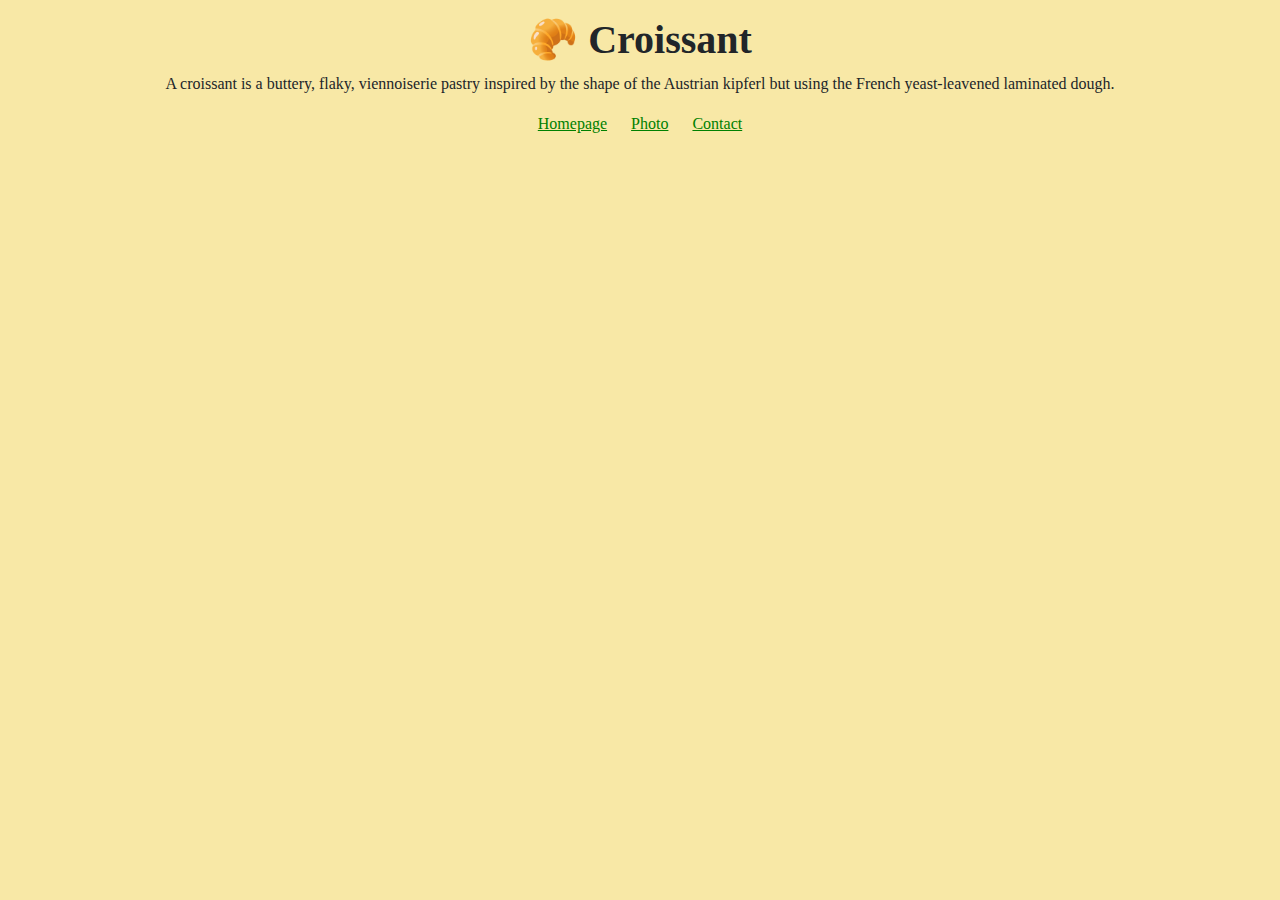
<file: index.html>
<!DOCTYPE html>
<html lang="en">
  <head>
    <meta charset="UTF-8" />
    <meta name="viewport" content="width=device-width, initial-scale=1.0" />
    <link
      rel="stylesheet"
      href="https://cdn.jsdelivr.net/npm/bootstrap@4.0.0/dist/css/bootstrap.min.css"
      integrity="sha384-Gn5384xqQ1aoWXA+058RXPxPg6fy4IWvTNh0E263XmFcJlSAwiGgFAW/dAiS6JXm"
      crossorigin="anonymous"
    />
    <script
      src="https://code.jquery.com/jquery-3.2.1.slim.min.js"
      integrity="sha384-KJ3o2DKtIkvYIK3UENzmM7KCkRr/rE9/Qpg6aAZGJwFDMVNA/GpGFF93hXpG5KkN"
      crossorigin="anonymous"
    ></script>
    <script
      src="https://cdn.jsdelivr.net/npm/popper.js@1.12.9/dist/umd/popper.min.js"
      integrity="sha384-ApNbgh9B+Y1QKtv3Rn7W3mgPxhU9K/ScQsAP7hUibX39j7fakFPskvXusvfa0b4Q"
      crossorigin="anonymous"
    ></script>
    <script
      src="https://cdn.jsdelivr.net/npm/bootstrap@4.0.0/dist/js/bootstrap.min.js"
      integrity="sha384-JZR6Spejh4U02d8jOt6vLEHfe/JQGiRRSQQxSfFWpi1MquVdAyjUar5+76PVCmYl"
      crossorigin="anonymous"
    ></script>
    <link rel="stylesheet" href="/src/app.css" />

    <title>Homepage</title>
  </head>
  <body>
    <h1 class="mt-3">🥐 Croissant</h1>
    <p>
      A croissant is a buttery, flaky, viennoiserie pastry inspired by the shape
      of the Austrian kipferl but using the French yeast-leavened laminated
      dough.
    </p>
    <footer>
      <a href="/">Homepage</a>
      <a href="photo.html">Photo</a>
      <a href="contact.html">Contact</a>
    </footer>
  </body>
</html>
</file>
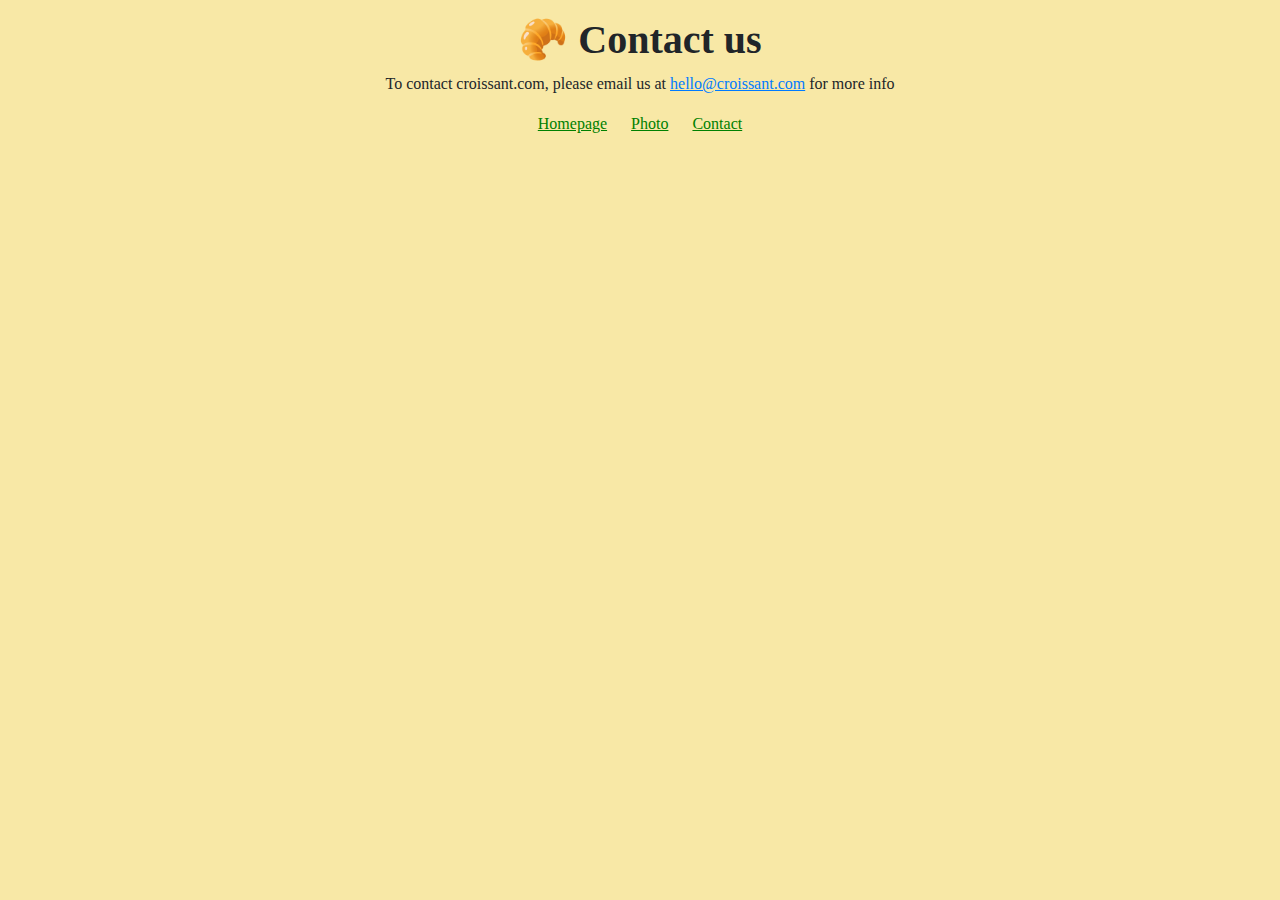
<file: contact.html>
<!DOCTYPE html>
<html lang="en">
  <head>
    <meta charset="UTF-8" />
    <meta name="viewport" content="width=device-width, initial-scale=1.0" />
    <link
      rel="stylesheet"
      href="https://cdn.jsdelivr.net/npm/bootstrap@4.0.0/dist/css/bootstrap.min.css"
      integrity="sha384-Gn5384xqQ1aoWXA+058RXPxPg6fy4IWvTNh0E263XmFcJlSAwiGgFAW/dAiS6JXm"
      crossorigin="anonymous"
    />
    <script
      src="https://code.jquery.com/jquery-3.2.1.slim.min.js"
      integrity="sha384-KJ3o2DKtIkvYIK3UENzmM7KCkRr/rE9/Qpg6aAZGJwFDMVNA/GpGFF93hXpG5KkN"
      crossorigin="anonymous"
    ></script>
    <script
      src="https://cdn.jsdelivr.net/npm/popper.js@1.12.9/dist/umd/popper.min.js"
      integrity="sha384-ApNbgh9B+Y1QKtv3Rn7W3mgPxhU9K/ScQsAP7hUibX39j7fakFPskvXusvfa0b4Q"
      crossorigin="anonymous"
    ></script>
    <script
      src="https://cdn.jsdelivr.net/npm/bootstrap@4.0.0/dist/js/bootstrap.min.js"
      integrity="sha384-JZR6Spejh4U02d8jOt6vLEHfe/JQGiRRSQQxSfFWpi1MquVdAyjUar5+76PVCmYl"
      crossorigin="anonymous"
    ></script>
    <link rel="stylesheet" href="/src/app.css" />
    <title>Contact</title>
  </head>
  <body>
    <h1 class="mt-3">🥐 Contact us</h1>
    <p>
      To contact croissant.com, please email us at
      <a href="mailto:hello@croissant.com" class="mail">hello@croissant.com</a>
      for more info
    </p>
    <footer>
      <a href="/">Homepage</a>
      <a href="photo.html">Photo</a>
      <a href="contact.html">Contact</a>
    </footer>
  </body>
</html>
</file>
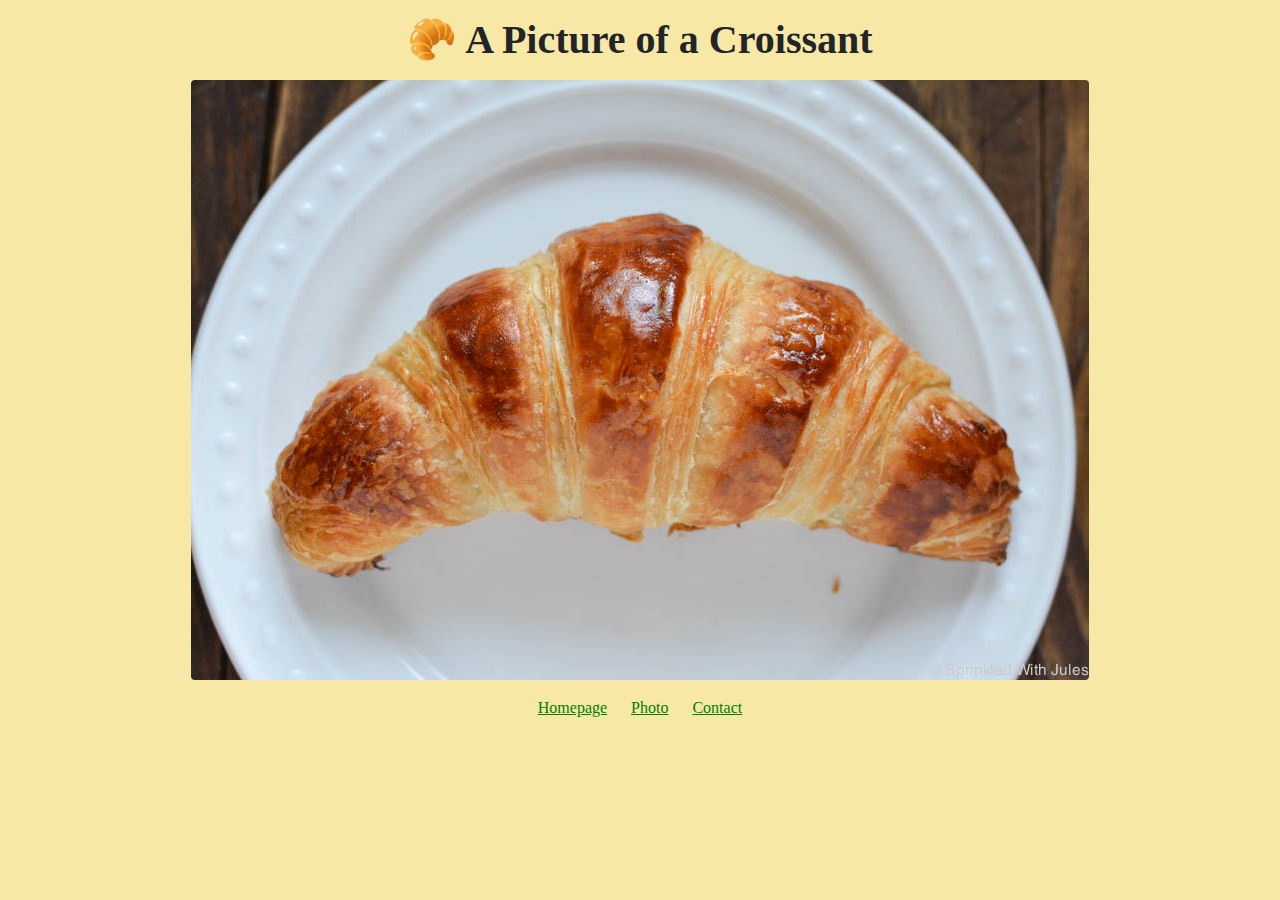
<file: photo.html>
<!DOCTYPE html>
<html lang="en">
  <head>
    <meta charset="UTF-8" />
    <meta name="viewport" content="width=device-width, initial-scale=1.0" />
    <link
      rel="stylesheet"
      href="https://cdn.jsdelivr.net/npm/bootstrap@4.0.0/dist/css/bootstrap.min.css"
      integrity="sha384-Gn5384xqQ1aoWXA+058RXPxPg6fy4IWvTNh0E263XmFcJlSAwiGgFAW/dAiS6JXm"
      crossorigin="anonymous"
    />

    <script
      src="https://code.jquery.com/jquery-3.2.1.slim.min.js"
      integrity="sha384-KJ3o2DKtIkvYIK3UENzmM7KCkRr/rE9/Qpg6aAZGJwFDMVNA/GpGFF93hXpG5KkN"
      crossorigin="anonymous"
    ></script>
    <script
      src="https://cdn.jsdelivr.net/npm/popper.js@1.12.9/dist/umd/popper.min.js"
      integrity="sha384-ApNbgh9B+Y1QKtv3Rn7W3mgPxhU9K/ScQsAP7hUibX39j7fakFPskvXusvfa0b4Q"
      crossorigin="anonymous"
    ></script>
    <script
      src="https://cdn.jsdelivr.net/npm/bootstrap@4.0.0/dist/js/bootstrap.min.js"
      integrity="sha384-JZR6Spejh4U02d8jOt6vLEHfe/JQGiRRSQQxSfFWpi1MquVdAyjUar5+76PVCmYl"
      crossorigin="anonymous"
    ></script>
    <link rel="stylesheet" href="src/app.css" />
    <title>Photo</title>
  </head>
  <h1 class="mt-3">🥐 A Picture of a Croissant</h1>
  <img
    src="image/croissant.jpg"
    alt=""
    class="img-fluid rounded mx-auto d-block mt-3"
  />
  <footer class="mt-3">
    <a href="/">Homepage</a>
    <a href="photo.html">Photo</a>
    <a href="contact.html">Contact</a>
  </footer>
  <body></body>
</html>
</file>
<file: src/app.css>
body {
    background: #f8e8a6;
    font-family: 'Times New Roman', Times, serif;
}
h1 {
    font-weight: bold;
}

h1, p {
    text-align: center;
}

footer {
    text-align: center;
}

footer a {
    margin: 10px 10px;
    color: green;
    text-decoration: underline;
}

.mail {
    text-decoration: underline;
}
</file>
